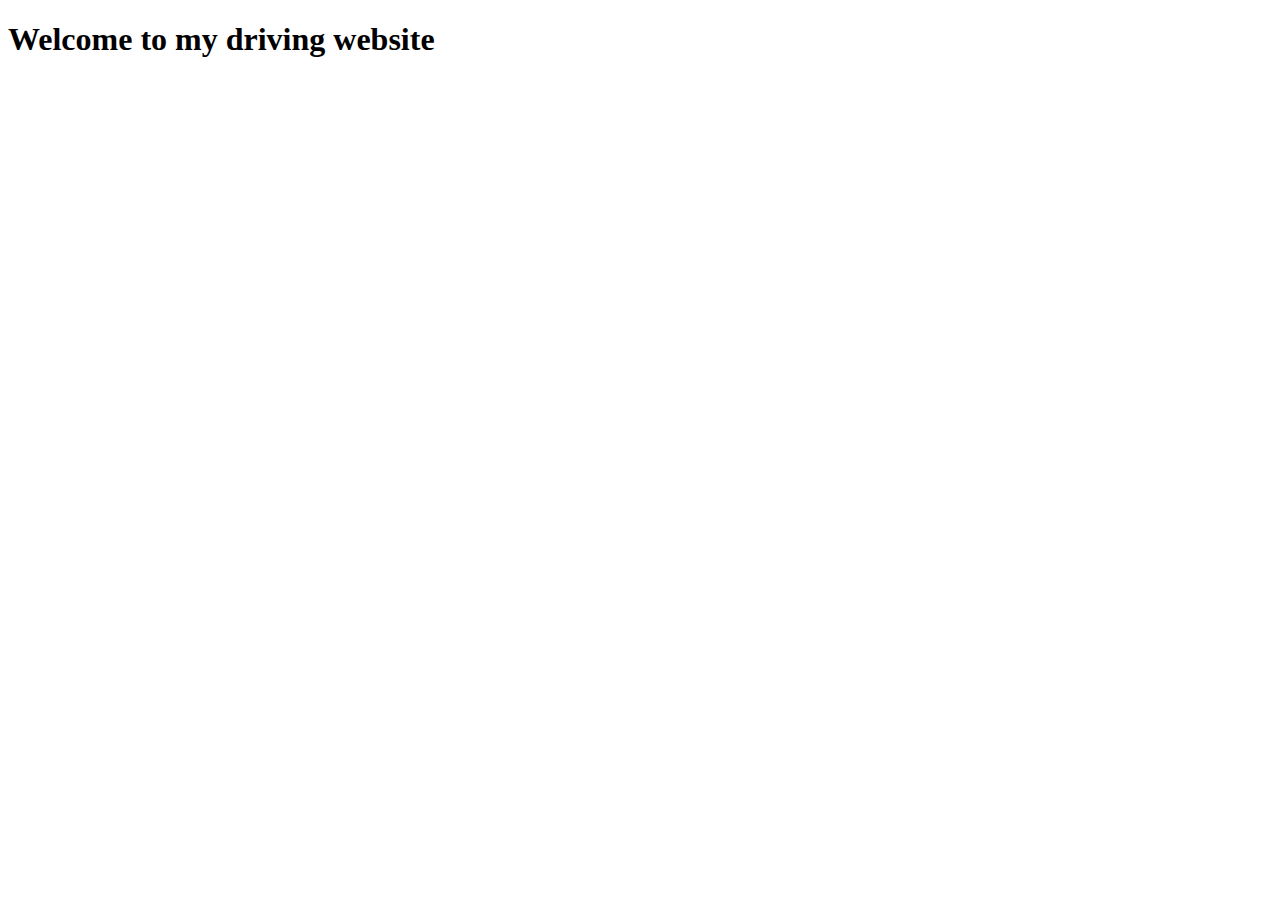
<file: index.html>
<!DOCTYPE html>
<html lang="en">
<head>
    <meta charset="UTF-8">
    <title>Driving Website</title>
    <link rel="apple-touch-icon" sizes="180x180" href="../static/images/apple-touch-icon.png">
    <link rel="icon" type="image/png" sizes="32x32" href="../static/images/favicon-32x32.png">
    <link rel="icon" type="image/png" sizes="16x16" href="../static/images/favicon-16x16.png">
    <link rel="manifest" href="../static/images/site.webmanifest">
    <link href="https://cdn.jsdelivr.net/npm/bootstrap@5.0.2/dist/css/bootstrap.min.css" rel="stylesheet" integrity="sha384-EVSTQN3/azprG1Anm3QDgpJLIm9Nao0Yz1ztcQTwFspd3yD65VohhpuuCOmLASjC" crossorigin="anonymous">
    <script src="https://cdn.jsdelivr.net/npm/bootstrap@5.0.2/dist/js/bootstrap.bundle.min.js" integrity="sha384-MrcW6ZMFYlzcLA8Nl+NtUVF0sA7MsXsP1UyJoMp4YLEuNSfAP+JcXn/tWtIaxVXM" crossorigin="anonymous"></script>
</head>
<body>
<h1 class="display-1">Welcome to my driving website</h1>
</body>
</html>
</file>
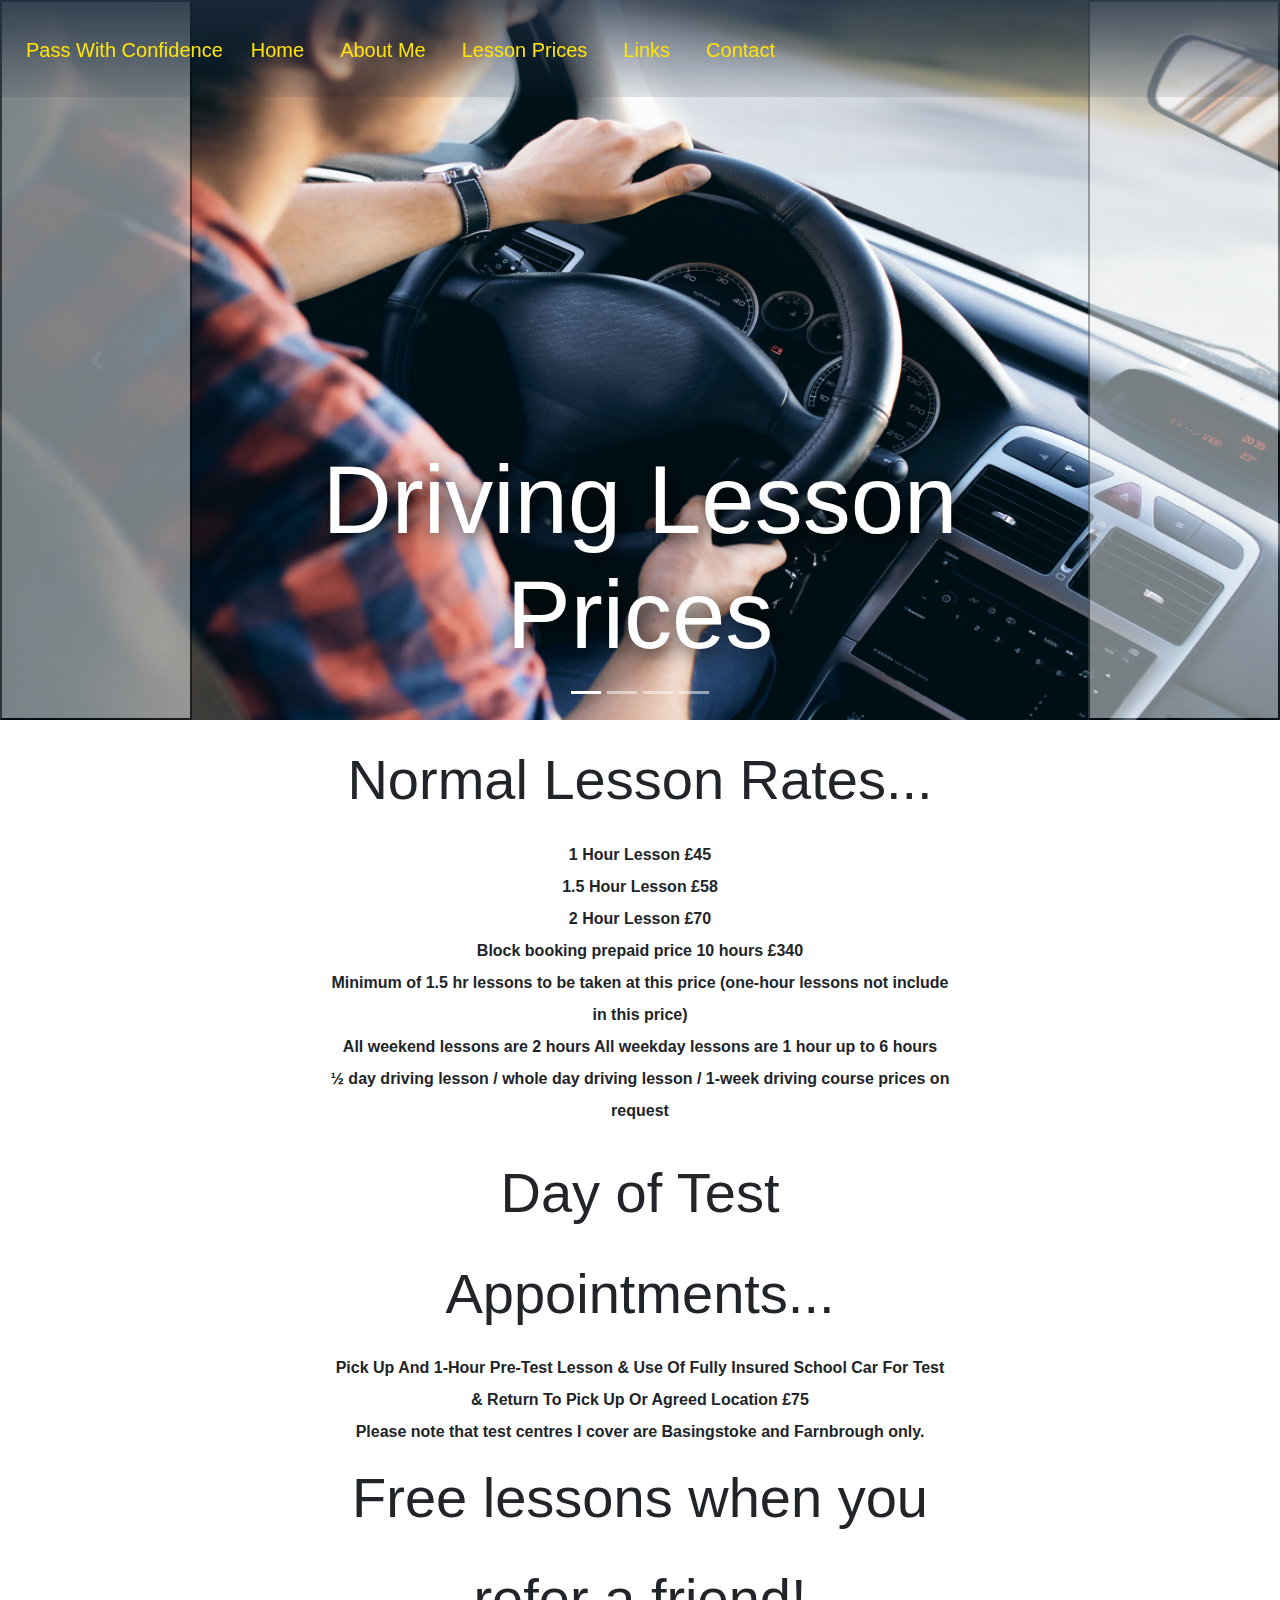
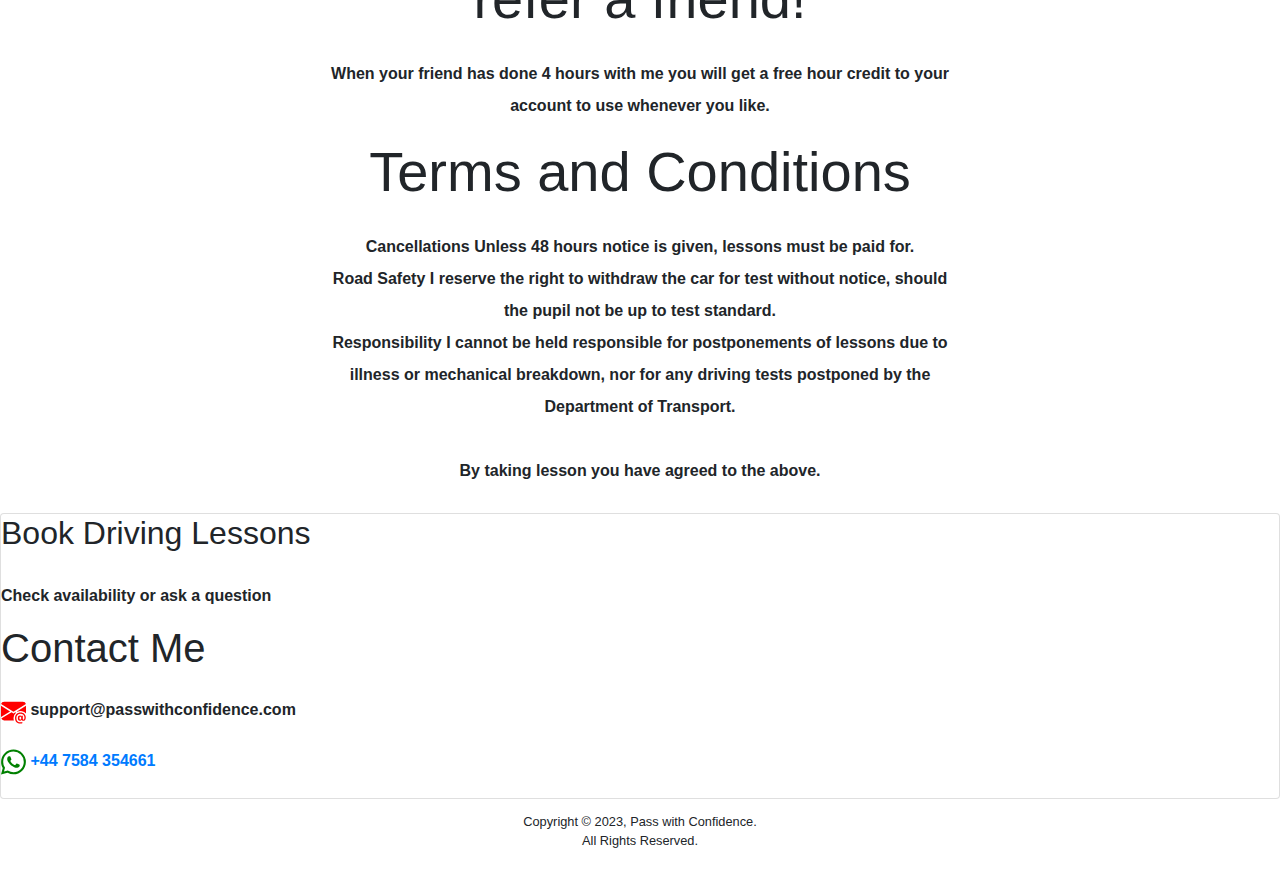
<file: price.html>
<!DOCTYPE html>
<html lang="en">
    <head>
        <meta charset="UTF-8">
        <meta name="viewport" content="width=device-width, initial-scale=1.0">
        <title>Driving Website</title>
        <link rel="apple-touch-icon" sizes="180x180" href="static/images/apple-touch-icon.png">
        <link rel="icon" type="image/png" sizes="32x32" href="static/images/favicon-32x32.png">
        <link rel="icon" type="image/png" sizes="16x16" href="static/images/favicon-16x16.png">
        <link rel="manifest" href="static/images/site.webmanifest">
        <script src="https://ajax.googleapis.com/ajax/libs/jquery/3.6.4/jquery.min.js"></script>
        <link rel="stylesheet" href="https://cdn.jsdelivr.net/npm/bootstrap@4.6.2/dist/css/bootstrap.min.css">
        <script src="https://cdn.jsdelivr.net/npm/popper.js@1.16.1/dist/umd/popper.min.js"></script>
        <script src="https://cdn.jsdelivr.net/npm/bootstrap@4.6.2/dist/js/bootstrap.bundle.min.js"></script>
        <link rel="stylesheet" href="static/css/basic.css">
    </head>
    <body>
        <nav class="navbar navbar-expand-lg bg-lignt">
          <button class="navbar-toggler" type="button" data-toggle="collapse" data-target="#navbarToggler" aria-controls="navbarTogglerDemo03" aria-expanded="false" aria-label="Toggle navigation">
            <span class="navbar-toggler-icon"></span>
          </button>
          <a class="navbar-brand" href="http://passwithconfidence.com">Pass With Confidence</a>

          <div class="collapse navbar-collapse" id="navbarToggler">
            <ul class="navbar-nav mr-auto mt-2 mt-lg-0">
              <li class="nav-item active">
                <a class="nav-link" href="http://passwithconfidence.com">Home</a>
              </li>
              <li class="nav-item">
                <a class="nav-link" href="http://passwithconfidence.com/#me">About Me</a>
              </li>
              <li class="nav-item">
                <a class="nav-link" href="price.html">Lesson Prices</a>
              </li>
              <li class="nav-item">
                <a class="nav-link" href="http://passwithconfidence.com/#links">Links</a>
              </li>
              <li class="nav-item">
                <a class="nav-link" href="#contact">Contact</a>
              </li>
            </ul>
          </div>
        </nav>

        <div id="carouselCard" class="carousel slide" data-ride="carousel">
          <ol class="carousel-indicators">
            <li data-target="#carouselCard" data-slide-to="0" class="active"></li>
            <li data-target="#carouselCard" data-slide-to="1"></li>
            <li data-target="#carouselCard" data-slide-to="2"></li>
            <li data-target="#carouselCard" data-slide-to="3"></li>
          </ol>
          <div class="carousel-inner">
            <div class="carousel-item active">
              <img src="static/images/driving_1.png" class="d-block" alt="...">
            </div>
            <div class="carousel-item">
              <img src="static/images/driving_2.png" class="d-block" alt="...">
            </div>
            <div class="carousel-item">
              <img src="static/images/driving_3.png" class="d-block" alt="...">
            </div>
            <div class="carousel-item">
              <img src="static/images/driving_4.png" class="d-block" alt="...">
            </div>
            <div class="carousel-caption d-none d-md-block">
                <h1 class="display-1">Driving Lesson Prices</h1>
            </div>
          </div>
          <button class="carousel-control-prev" type="button" data-target="#carouselCard" data-slide="prev">
            <span class="carousel-control-prev-icon" aria-hidden="true"></span>
            <span class="sr-only">Previous</span>
          </button>
          <button class="carousel-control-next" type="button" data-target="#carouselCard" data-slide="next">
            <span class="carousel-control-next-icon" aria-hidden="true"></span>
            <span class="sr-only">Next</span>
          </button>
        </div>

        <div class="mian_contain price_lists">
            <h1 class="display-4" style="align: center; line-height: 1.8;"><b> Normal Lesson Rates...</h1>
            <div class="price_list" id="me" style="text-align: center; line-height: 2;">
               <p>  1 Hour Lesson £45 <br>
                    1.5 Hour Lesson £58 <br>
                    2 Hour Lesson £70<br>

                   Block booking prepaid price 10 hours £340 <br>
                   Minimum of 1.5 hr lessons to be taken at this price (one-hour lessons not include in this price) <br>

                   All weekend lessons are 2 hours
                   All weekday lessons are 1 hour up to 6 hours <br>

                   ½ day driving lesson / whole day driving lesson / 1-week driving course prices on request <br>

                   <h1 class="display-4" style="align: center; line-height: 1.8;">Day of Test Appointments...</h1>

                    Pick Up And 1-Hour Pre-Test Lesson
                    & Use Of Fully Insured School Car For Test
                    & Return To Pick Up Or Agreed Location £75

                    <br>
                    Please note that test centres I cover are Basingstoke and Farnbrough only.

                    <h1 class="display-4" style="align: center; line-height: 1.8;">Free lessons when you refer a friend!</h1>

                    When your friend has done 4 hours with me you will get a free hour credit to your account to use whenever you like.

                    <h1 class="display-4" style="align: center; line-height: 1.8;">Terms and Conditions</h1>


                    Cancellations
                    Unless 48 hours notice is given, lessons must be paid for. <br>

                    Road Safety
                    I reserve the right to withdraw the car for test without notice, should the pupil not be up to test standard. <br>

                    Responsibility
                    I cannot be held responsible for postponements of lessons due to illness or mechanical breakdown, nor for any driving tests postponed by the Department of Transport. <br> <br>

                    By taking lesson you have agreed to the above.



               </p>
            </div>
        </div>
<!--        <div class="container">-->
<!--            <div class="links" id="links">-->
<!--                <h2>For learning &amp; reference...</h2>-->
<!--                <div class="inner_card">-->
<!--                    <p class="center"><a href="https://www.gov.uk/government/organisations/driver-and-vehicle-standards-agency" target="_blank"><i class="fa fa-external-link"></i> Driver &amp; Vehicle Standards Agency</a>-->
<!--                    <br><br><a href="https://www.gov.uk/government/organisations/disclosure-and-barring-service" target="_blank"><i class="fa fa-external-link"></i> Disclosure &amp; Barring Service (formerly CRB)</a>-->
<!--                    <br><br><a href="https://www.gov.uk/government/publications/car-show-me-tell-me-vehicle-safety-questions/car-show-me-tell-me-vehicle-safety-questions-from-4-december-2017" target="_blank"><i class="fa fa-external-link"></i> Car 'show me, tell me' vehicle safety questions</a>-->
<!--                    <br><br><a href="https://www.gov.uk/pass-plus" target="_blank"><i class="fa fa-external-link"></i> Pass Plus</a>-->
<!--                    <br><br><a href="https://www.driving.org/" target="_blank"><i class="fa fa-external-link"></i> Driving Instructor's Association</a>-->
<!--                    <br><br><a href="https://www.gov.uk/topic/driving-tests-and-learning-to-drive/book-tests" target="_blank"><i class="fa fa-external-link"></i> Book and change driving tests</a>-->
<!--                    </p>-->
<!--                </div>-->
<!--            </div>-->
<!--        </div>-->
        <div class="contact card">
            <h2>Book Driving Lessons</h2> <br>
            <p> Check availability or ask a question</p>
            <h1 class="blink" id="contact">
                Contact Me
            </h1>
            </p>
<!--            <p class="address"><svg xmlns="http://www.w3.org/2000/svg" width="25" height="30" fill="blue" class="bi bi-building" viewBox="0 0 16 16">-->
<!--  <path d="M4 2.5a.5.5 0 0 1 .5-.5h1a.5.5 0 0 1 .5.5v1a.5.5 0 0 1-.5.5h-1a.5.5 0 0 1-.5-.5v-1Zm3 0a.5.5 0 0 1 .5-.5h1a.5.5 0 0 1 .5.5v1a.5.5 0 0 1-.5.5h-1a.5.5 0 0 1-.5-.5v-1Zm3.5-.5a.5.5 0 0 0-.5.5v1a.5.5 0 0 0 .5.5h1a.5.5 0 0 0 .5-.5v-1a.5.5 0 0 0-.5-.5h-1ZM4 5.5a.5.5 0 0 1 .5-.5h1a.5.5 0 0 1 .5.5v1a.5.5 0 0 1-.5.5h-1a.5.5 0 0 1-.5-.5v-1ZM7.5 5a.5.5 0 0 0-.5.5v1a.5.5 0 0 0 .5.5h1a.5.5 0 0 0 .5-.5v-1a.5.5 0 0 0-.5-.5h-1Zm2.5.5a.5.5 0 0 1 .5-.5h1a.5.5 0 0 1 .5.5v1a.5.5 0 0 1-.5.5h-1a.5.5 0 0 1-.5-.5v-1ZM4.5 8a.5.5 0 0 0-.5.5v1a.5.5 0 0 0 .5.5h1a.5.5 0 0 0 .5-.5v-1a.5.5 0 0 0-.5-.5h-1Zm2.5.5a.5.5 0 0 1 .5-.5h1a.5.5 0 0 1 .5.5v1a.5.5 0 0 1-.5.5h-1a.5.5 0 0 1-.5-.5v-1Zm3.5-.5a.5.5 0 0 0-.5.5v1a.5.5 0 0 0 .5.5h1a.5.5 0 0 0 .5-.5v-1a.5.5 0 0 0-.5-.5h-1Z"/>-->
<!--  <path d="M2 1a1 1 0 0 1 1-1h10a1 1 0 0 1 1 1v14a1 1 0 0 1-1 1H3a1 1 0 0 1-1-1V1Zm11 0H3v14h3v-2.5a.5.5 0 0 1 .5-.5h3a.5.5 0 0 1 .5.5V15h3V1Z"/>-->
<!--</svg> address: </p>-->

            <p class="email">
                <svg xmlns="http://www.w3.org/2000/svg" width="25" height="30" fill="red" class="bi bi-envelope-at-fill" viewBox="0 0 16 16">
  <path d="M2 2A2 2 0 0 0 .05 3.555L8 8.414l7.95-4.859A2 2 0 0 0 14 2H2Zm-2 9.8V4.698l5.803 3.546L0 11.801Zm6.761-2.97-6.57 4.026A2 2 0 0 0 2 14h6.256A4.493 4.493 0 0 1 8 12.5a4.49 4.49 0 0 1 1.606-3.446l-.367-.225L8 9.586l-1.239-.757ZM16 9.671V4.697l-5.803 3.546.338.208A4.482 4.482 0 0 1 12.5 8c1.414 0 2.675.652 3.5 1.671Z"/>
  <path d="M15.834 12.244c0 1.168-.577 2.025-1.587 2.025-.503 0-1.002-.228-1.12-.648h-.043c-.118.416-.543.643-1.015.643-.77 0-1.259-.542-1.259-1.434v-.529c0-.844.481-1.4 1.26-1.4.585 0 .87.333.953.63h.03v-.568h.905v2.19c0 .272.18.42.411.42.315 0 .639-.415.639-1.39v-.118c0-1.277-.95-2.326-2.484-2.326h-.04c-1.582 0-2.64 1.067-2.64 2.724v.157c0 1.867 1.237 2.654 2.57 2.654h.045c.507 0 .935-.07 1.18-.18v.731c-.219.1-.643.175-1.237.175h-.044C10.438 16 9 14.82 9 12.646v-.214C9 10.36 10.421 9 12.485 9h.035c2.12 0 3.314 1.43 3.314 3.034v.21Zm-4.04.21v.227c0 .586.227.8.581.8.31 0 .564-.17.564-.743v-.367c0-.516-.275-.708-.572-.708-.346 0-.573.245-.573.791Z"/>
</svg> support@passwithconfidence.com
            </p>
<p class="whatsapp">
                <svg xmlns="http://www.w3.org/2000/svg" width="25" height="40" fill="green" class="bi bi-whatsapp" viewBox="0 0 16 16">
  <path d="M13.601 2.326A7.854 7.854 0 0 0 7.994 0C3.627 0 .068 3.558.064 7.926c0 1.399.366 2.76 1.057 3.965L0 16l4.204-1.102a7.933 7.933 0 0 0 3.79.965h.004c4.368 0 7.926-3.558 7.93-7.93A7.898 7.898 0 0 0 13.6 2.326zM7.994 14.521a6.573 6.573 0 0 1-3.356-.92l-.24-.144-2.494.654.666-2.433-.156-.251a6.56 6.56 0 0 1-1.007-3.505c0-3.626 2.957-6.584 6.591-6.584a6.56 6.56 0 0 1 4.66 1.931 6.557 6.557 0 0 1 1.928 4.66c-.004 3.639-2.961 6.592-6.592 6.592zm3.615-4.934c-.197-.099-1.17-.578-1.353-.646-.182-.065-.315-.099-.445.099-.133.197-.513.646-.627.775-.114.133-.232.148-.43.05-.197-.1-.836-.308-1.592-.985-.59-.525-.985-1.175-1.103-1.372-.114-.198-.011-.304.088-.403.087-.088.197-.232.296-.346.1-.114.133-.198.198-.33.065-.134.034-.248-.015-.347-.05-.099-.445-1.076-.612-1.47-.16-.389-.323-.335-.445-.34-.114-.007-.247-.007-.38-.007a.729.729 0 0 0-.529.247c-.182.198-.691.677-.691 1.654 0 .977.71 1.916.81 2.049.098.133 1.394 2.132 3.383 2.992.47.205.84.326 1.129.418.475.152.904.129 1.246.08.38-.058 1.171-.48 1.338-.943.164-.464.164-.86.114-.943-.049-.084-.182-.133-.38-.232z"/>
</svg> <a href="https://wa.me/447584354661" style="text-decoration: none;">+44 7584 354661</a>
            </p>


        </div>
        <div class="footer">
                <small class="text-center">
                    <p>Copyright © 2023, Pass with Confidence.<br>All Rights Reserved.</p>
                </small>
        </div>
    </body>
<!--    <script src="static/js/main.js"></script>-->
</html>
</file>
<file: static/css/basic.css>
body{
}

.navbar {
    background: url("/static/images/background.png") repeat-x top center;
}

.navbar {
    position:absolute;
    z-index:10;
    width:100%;
    height: 100px;
    text-align: center;
}

.navbar a{
    color: #ffe407;
    margin: 0 10px;
    padding: 8px 0;
    text-decoration: none;
    font-size: 20px;
    -moz-transition: all .1s ease-in-out;
    -webkit-transition: all .1s ease-in-out;
    -o-transition: all .1s ease-in-out;
    -ms-transition: all .1s ease-in-out;
    transition: all .1s ease-in-out;
}

.navbar a:hover{
    opacity: 2;
    color: white;
}

.navbar-toggler {
  border: 2px solid coral;
}

.carouselCard {
    position:absolute;
    top:0;
}

.carousel-inner img{
    width: 100%;
    height: 80vh;
}

.carousel-caption{
    font-size: 60px;
    color: #fff;
    text-shadow: 4px 4px 20px #000000;
}

.mian_contain {
  margin: auto;
  width: 50%;
#  border: 3px solid green;
  padding: 10px;
}

.mian_contain h1{
    text-align: center;
}

.mian_contain .body{
    display: flex;
    justify-content: end;
    justify-content: space-around;
}

.contact_me{

}

.footer{
  margin: auto;
  width: 50%;
  text-align: center;
  padding-top: 1%;
  padding-bottom: 1%;
}
</file>
